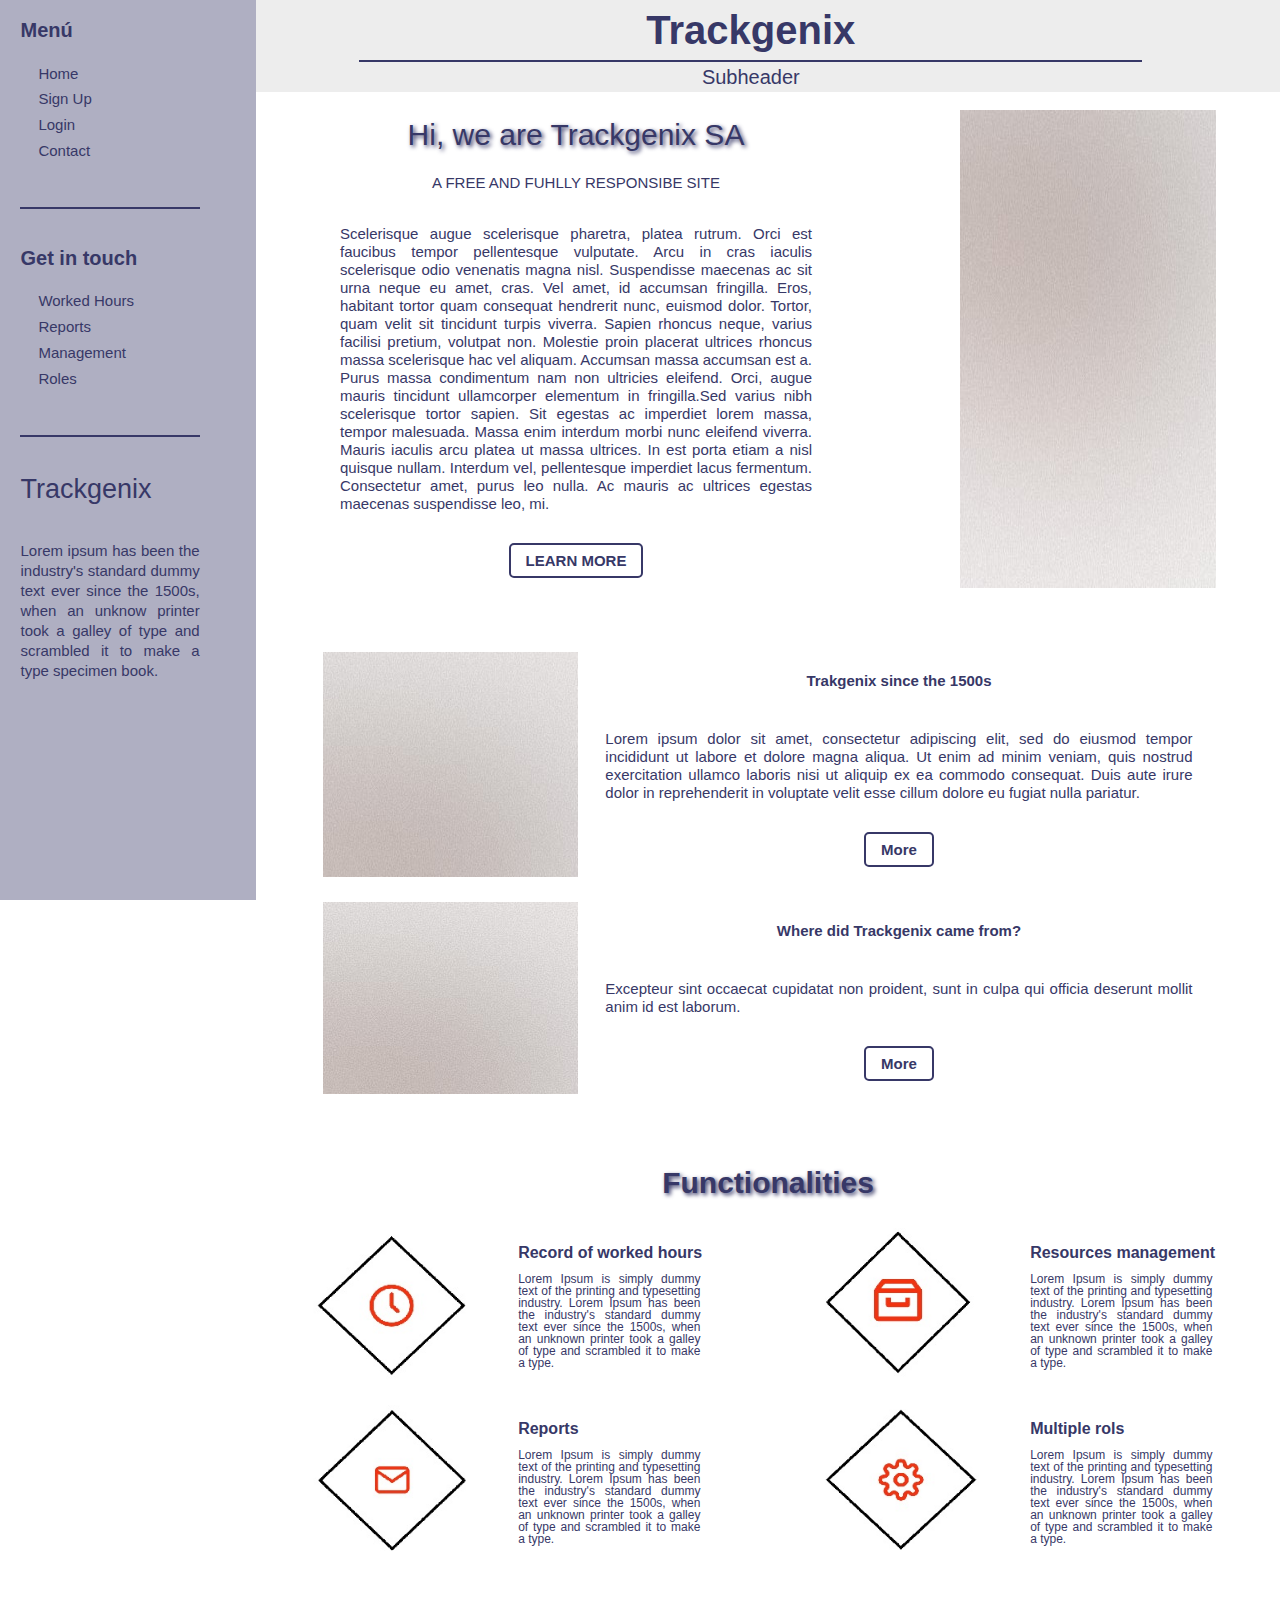
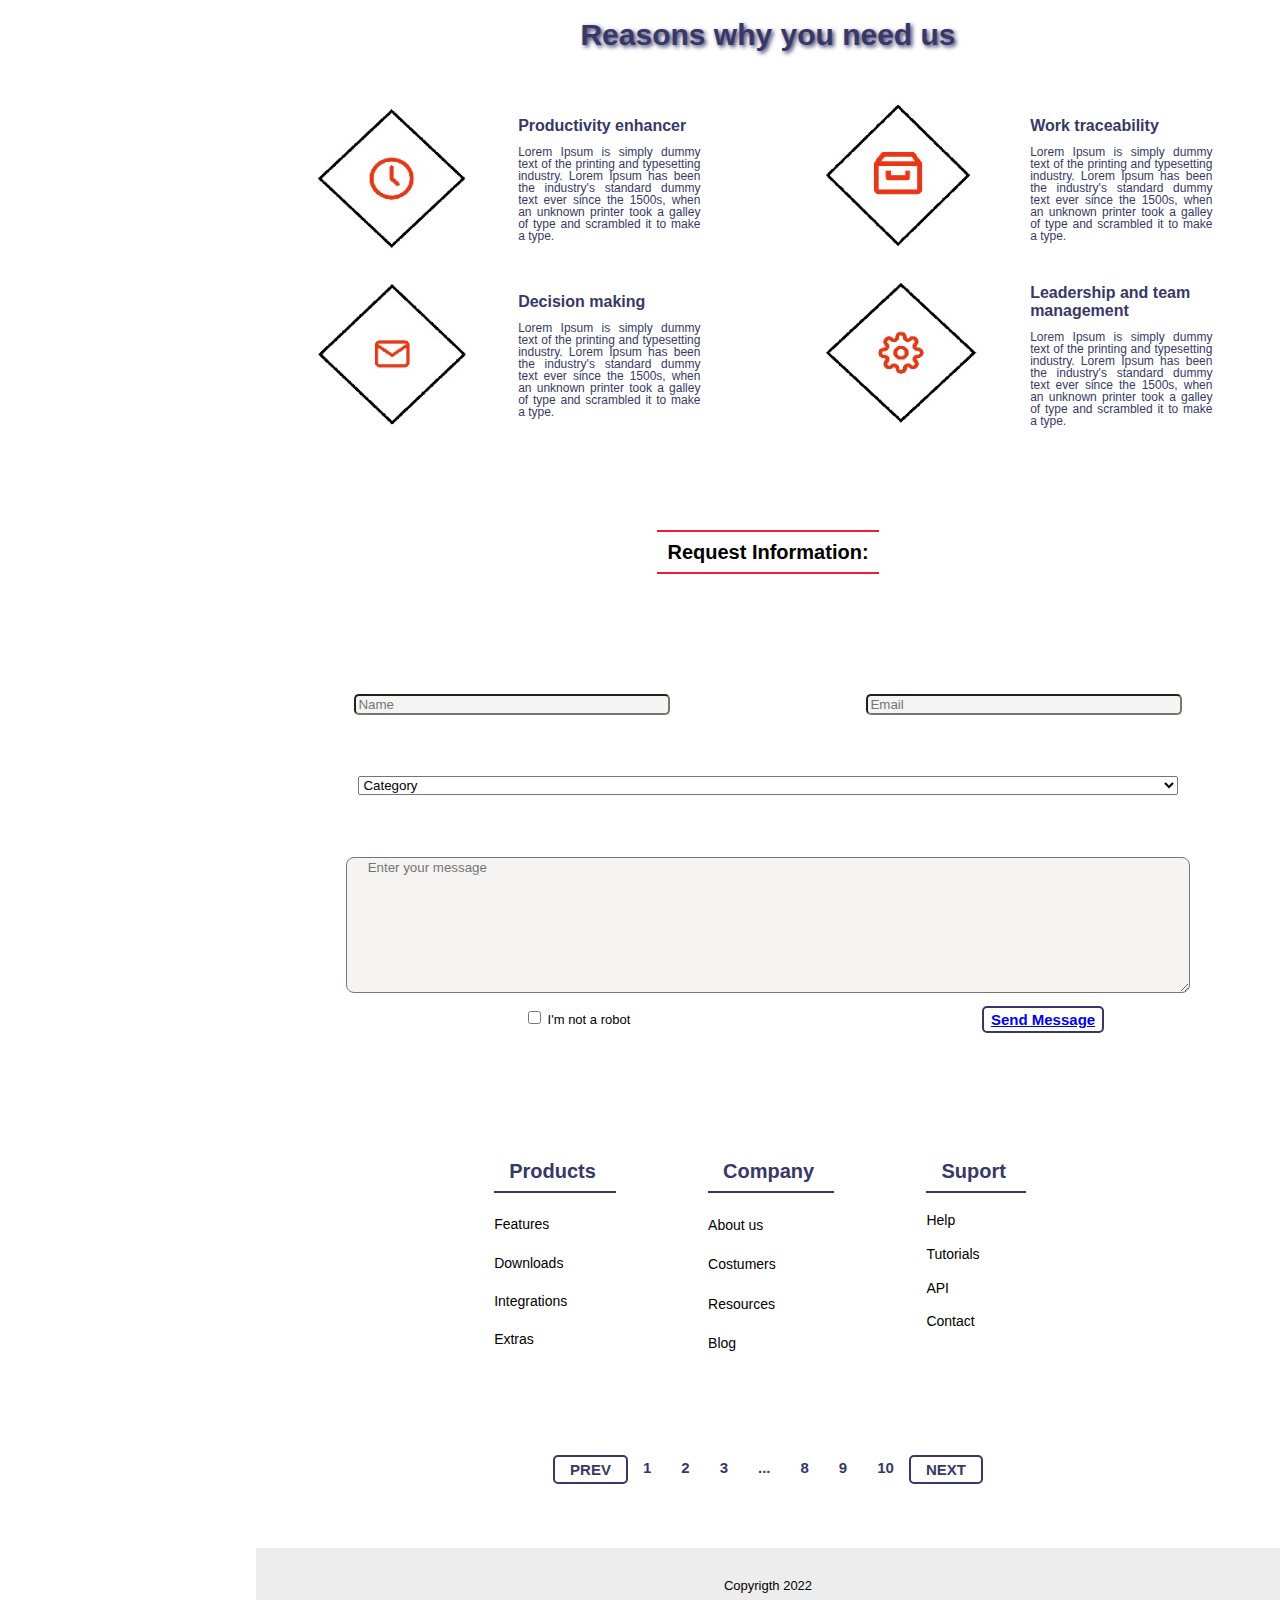
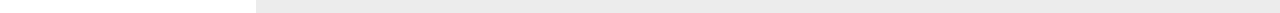
<file: Semana-04/index.html>
<!DOCTYPE html>
<html lang="en">
    <head>
        <meta charset="UTF-8">
        <meta http-equiv="X-UA-Compatible" content="IE=edge">
        <meta name="viewport" content="width=device-width, initial-scale=1.0">
        <title>Document</title>
        <link rel="stylesheet" href="https://cdnjs.cloudflare.com/ajax/libs/font-awesome/6.1.1/css/all.min.css" integrity="sha512-KfkfwYDsLkIlwQp6LFnl8zNdLGxu9YAA1QvwINks4PhcElQSvqcyVLLD9aMhXd13uQjoXtEKNosOWaZqXgel0g==" crossorigin="anonymous" referrerpolicy="no-referrer" />
        <link rel="stylesheet" href="css/reset.css">
        <link rel="stylesheet" href="css/header.css">
        <link rel="stylesheet" href="css/sidebar.css">
        <link rel="stylesheet" href="css/styles.css">
        <link rel="stylesheet" href="css/footer.css">
    </head>
    <body>
        <header>
            <div class="header-content">
                <div class="icon1">
                    <a href="https://www.menu.com/"><i class="fa-solid fa-bars"></i></a>
                </div>
                <div class="title">
                    <h1>Trackgenix</h1>
                    <h2>Subheader</h2>
                </div>
            </div>
        </header>
       <!--SIDEBAR-->
       <div class="sidebar">
            <div class="icon2">
                <a href="https://www.menu.com/"><i class="fa-solid fa-bars"></i></a>
            </div>
           <div class="menu">
                <p>
                    Menú
                </p>
                <ul>
                    <li>
                        Home
                    </li>
                    <li>
                        Sign Up
                    </li>
                    <li>
                        Login
                    </li>
                    <li>
                        Contact
                    </li>
                </ul>
            </div>
            <div class="line1">
            </div>
            <div class="get-in-touch">
                <p>
                    Get in touch
            </p>
            <ul>
                <li>
                    Worked Hours
                </li>
                <li>
                    Reports
                </li>
                <li>
                    Management
                </li>
                <li>
                    Roles
                </li>
            </ul>
            </div>
            <div class="line2">
            </div>
            <div class="track">
                <h2>Trackgenix</h2>
                <p>
                    Lorem ipsum has been the industry's standard dummy text ever
                    since the 1500s, when an unknow printer took a galley of type
                    and scrambled it to make a type specimen book.
                </p>
            </div>
        </div>
       <!--CONTENT-->
       <div class="firts-page">
            <img src="./IMAGENES/pic03.jpg">
            <div class="content">
                <h2>Hi, we are Trackgenix SA</h2>
                <h3>A FREE AND FUHLLY RESPONSIBE SITE</h3>
                <p>
                    Scelerisque augue scelerisque pharetra, platea rutrum. Orci est faucibus 
                    tempor pellentesque vulputate. Arcu in cras iaculis scelerisque odio venenatis 
                    magna nisl. Suspendisse maecenas ac sit urna neque eu amet, cras. Vel amet, id 
                    accumsan fringilla. Eros, habitant tortor quam consequat hendrerit nunc, euismod 
                    dolor. Tortor, quam velit sit tincidunt turpis viverra. Sapien rhoncus neque, varius 
                    facilisi pretium, volutpat non. Molestie proin placerat ultrices rhoncus massa 
                    scelerisque hac vel aliquam. Accumsan massa accumsan est a. Purus massa condimentum 
                    nam non ultricies eleifend. Orci, augue mauris tincidunt ullamcorper elementum in 
                    fringilla.Sed varius nibh scelerisque tortor sapien. Sit egestas ac imperdiet lorem massa, 
                    tempor malesuada. Massa enim interdum morbi nunc eleifend viverra. Mauris iaculis arcu 
                    platea ut massa ultrices. In est porta etiam a nisl quisque nullam. Interdum vel, 
                    pellentesque imperdiet lacus fermentum. Consectetur amet, purus leo nulla. Ac mauris ac 
                    ultrices egestas maecenas suspendisse leo, mi.
                </p>
                <div class="learn-more">
                    <a href="https://www.menu.com/">LEARN MORE</a>
                </div>
            </div>
       </div>
       <div class="history">
            <img class="img-01"src="./IMAGENES/pic02.jpg">
            <div class="first-p">
                <h3>Trakgenix since the 1500s</h3>
                <p>
                    Lorem ipsum dolor sit amet, consectetur adipiscing elit, sed do eiusmod tempor incididunt ut labore et dolore magna aliqua. Ut enim ad minim veniam, quis nostrud exercitation ullamco laboris nisi ut aliquip ex ea commodo consequat. Duis aute irure dolor in reprehenderit in voluptate velit esse cillum dolore eu fugiat nulla pariatur.  
                </p>
                <div class="more-01">
                    <a href="https://www.menu.com/">More</a>
                </div>
            </div>
            <img class="img-02" src="./IMAGENES/pic02.jpg">
            <div class="second-p">
                <h3>Where did Trackgenix came from?</h3>
                <p>
                    Excepteur sint occaecat cupidatat non proident, sunt in culpa qui officia deserunt mollit anim id est laborum.
                </p>
                <div class="more-02">
                    <a href="https://www.menu.com/">More</a>
                </div>
            </div>
        </div>
       <div class="function">
                <h2>Functionalities</h2>
            <div class="record">
                <img src="./IMAGENES/reloj.jpg">
                <div class="record-leters">
                    <h3>Record of worked hours</h3>
                    <p>
                        Lorem Ipsum is simply dummy text of the printing and typesetting industry. 
                        Lorem Ipsum has been the industry's standard dummy text ever since the 1500s, 
                        when an unknown printer took a galley of type and scrambled it to make a type.
                    </p>
                </div>
            </div>
            <div class="reso">
                <img src="./IMAGENES/caja.jpg">
                <div class="reso-leters">
                    <h3>Resources management</h3>
                    <p>
                        Lorem Ipsum is simply dummy text of the printing and typesetting industry. 
                        Lorem Ipsum has been the industry's standard dummy text ever since the 1500s, 
                        when an unknown printer took a galley of type and scrambled it to make a type.
                    </p>
                </div>
            </div>
            <div class="reports">
                <img src="./IMAGENES/mail.jpg">
                <div class="reports-leters">
                    <h3>Reports</h3>
                    <p>
                        Lorem Ipsum is simply dummy text of the printing and typesetting industry. 
                        Lorem Ipsum has been the industry's standard dummy text ever since the 1500s, 
                        when an unknown printer took a galley of type and scrambled it to make a type.
                    </p>
                </div>
            </div>
            <div class="rols">
                <img src="./IMAGENES/rueda.jpg">
                <div class="rols-leters">
                    <h3>Multiple rols</h3>
                    <p>
                        Lorem Ipsum is simply dummy text of the printing and typesetting industry. 
                        Lorem Ipsum has been the industry's standard dummy text ever since the 1500s, 
                        when an unknown printer took a galley of type and scrambled it to make a type.
                    </p>
                </div>
            </div>
        </div>
        <div class="reasons">
            <h2>Reasons why you need us</h2>
            <div class="product">
                <img src="./IMAGENES/reloj.jpg">
                <div class="product-leters">
                    <h3>Productivity enhancer</h3>
                    <p>
                        Lorem Ipsum is simply dummy text of the printing and typesetting industry. 
                        Lorem Ipsum has been the industry's standard dummy text ever since the 1500s, 
                        when an unknown printer took a galley of type and scrambled it to make a type.
                    </p>
                </div>
            </div>
            <div class="work">
                <img src="./IMAGENES/caja.jpg">
                <div class="work-leters">
                    <h3>Work traceability</h3>
                    <p>
                        Lorem Ipsum is simply dummy text of the printing and typesetting industry. 
                        Lorem Ipsum has been the industry's standard dummy text ever since the 1500s, 
                        when an unknown printer took a galley of type and scrambled it to make a type.
                    </p>
                </div>
            </div>
            <div class="decision">
                <img src="./IMAGENES/mail.jpg">
                <div class="decision-leters">
                    <h3>Decision making</h3>
                    <p>
                        Lorem Ipsum is simply dummy text of the printing and typesetting industry. 
                        Lorem Ipsum has been the industry's standard dummy text ever since the 1500s, 
                        when an unknown printer took a galley of type and scrambled it to make a type.
                    </p>
                </div>
            </div>
            <div class="leader">
                <img src="./IMAGENES/rueda.jpg">
                <div class="leader-leters">
                    <h3>Leadership and team management</h3>
                    <p>
                        Lorem Ipsum is simply dummy text of the printing and typesetting industry. 
                        Lorem Ipsum has been the industry's standard dummy text ever since the 1500s, 
                        when an unknown printer took a galley of type and scrambled it to make a type.
                    </p>
                </div>
            </div>
        </div>
        <!--FORMS-->
        <div class="recuest-start">
            <h2>Request Information:</h2>
        </div>
        <form>
            <input type="text" name="firstname" placeholder="Name">
            <input type="text" name="email" placeholder="Email">
            <div class="category">
                <select>
                    <option value="disabled" disabled selected>Category</option>
                    <option value="value1">Human Resources</option>
                    <option value="value2">Systems</option>
                    <option value="value3">Comercialization</option>
                </select>
            </div>
            <textarea type="textarea" placeholder="Enter your message"></textarea>
            <div class="robot-checkbox">
                <input name="checkbox-2" type="checkbox">
                <label for="checkbox-2">I'm not a robot</label>
            </div>
            <div class="send-bottom">
                <a href="https://www.menu.com/">Send Message</a>
            </div>
        </form>
        <div class="final-list">
            <div class="list1">
                <ol>
                    <h3>Products</h3>
                    <li>Features</li>
                    <li>Downloads</li>
                    <li>Integrations</li>
                    <li>Extras</li>
                </ol>
            </div>
            <div class="list2">
                <ol>
                    <h3>Company</h3>
                    <li>About us</li>
                    <li>Costumers</li>
                    <li>Resources</li>
                    <li>Blog</li>
                </ol>
            </div>
            <div class="list3">
                <ol>
                    <h3>Suport</h3>
                    <li>Help</li>
                    <li>Tutorials</li>
                    <li>API</li>
                    <li>Contact</li>
                </ol>
            </div>
        </div>
        <div class="botton-pages">
            <a name="prev" href="https://www.menu.com/">PREV</a>
            <a name="button" href="https://www.menu.com/">1</a>
            <a name="button" href="https://www.menu.com/">2</a>
            <a name="button" href="https://www.menu.com/">3</a>
            <a name="button" href="https://www.menu.com/">...</a>
            <a name="button" href="https://www.menu.com/">8</a>
            <a name="button" href="https://www.menu.com/">9</a>
            <a name="button" href="https://www.menu.com/">10</a>
            <a name="next" href="https://www.menu.com/">NEXT</a>
        </div>
        <footer>
            <ul class="links2">
                <li>
                    <a href="https://es-la.facebook.com/"><i class="fa-brands fa-facebook-square"></i></a>
                </li>
                <li>
                    <a href="https://twitter.com/?lang=es"><i class="fa-brands fa-twitter"></i></a>
                </li>
                <li>
                    <a href="https://www.linkedin.com/"><i class="fa-brands fa-linkedin"></i></a>
                </li>
                <li>
                    <a href="https://www.instagram.com/"><i class="fa-brands fa-instagram"></i></a>
                </li>
                <li>
                    <a href="https://github.com/"><i class="fa-brands fa-github"></i></a>
                </li>
            </ul>
            <p>
                Copyrigth 2022
            </p>
        </footer>
    </body>
</html>
</file>
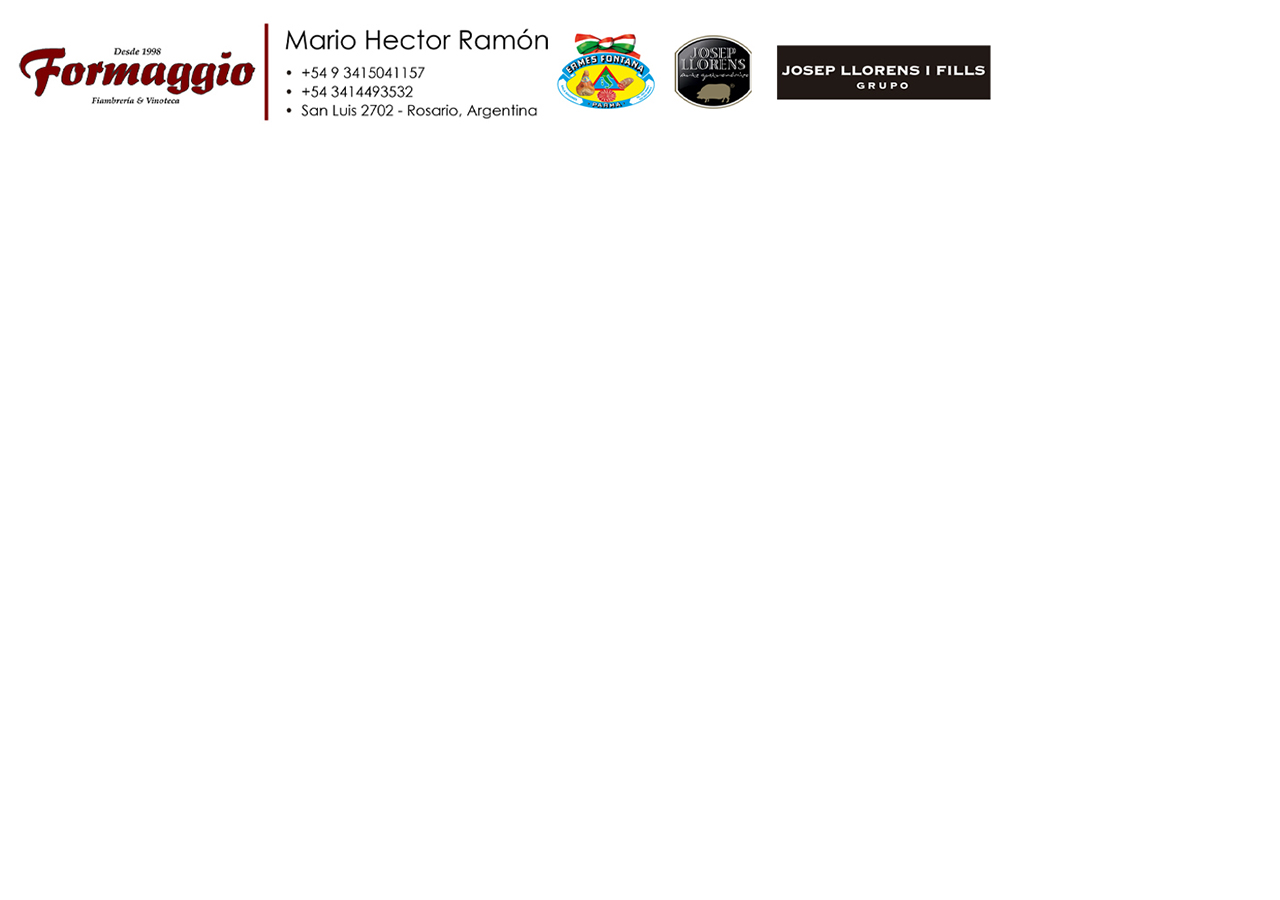
<file: Pato/firma.html>
<!DOCTYPE html>
<html lang="en">
<head>
    <meta charset="UTF-8">
    <meta http-equiv="X-UA-Compatible" content="IE=edge">
    <meta name="viewport" content="width=device-width, initial-scale=1.0">
    <title>Document</title>
</head>
<body>
    <img src="./imagenes/Firmanueva.jpg">
</html>
</file>
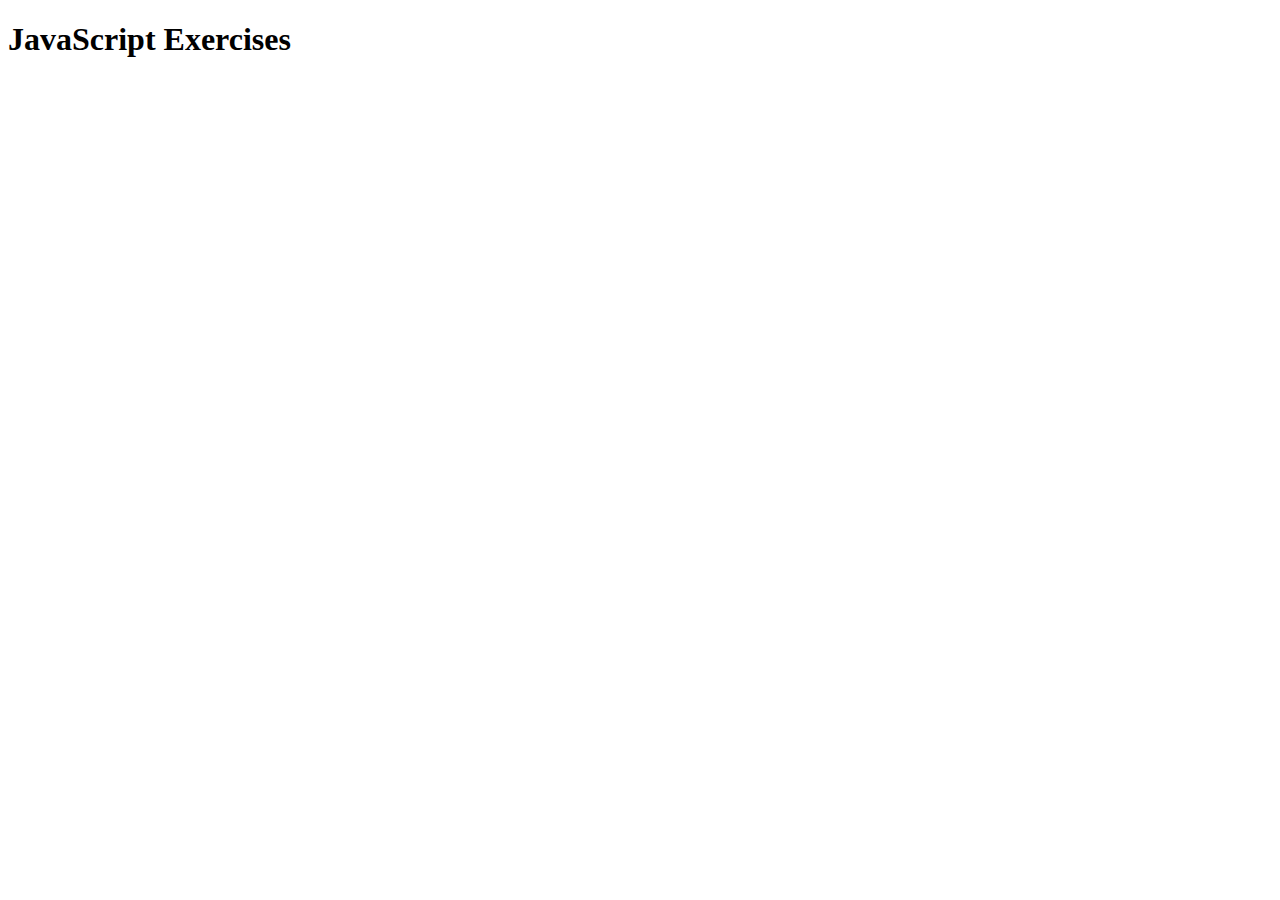
<file: Semana-05/indexjs.html>
<!DOCTYPE html>
<html lang="en">
<head>
    <meta charset="UTF-8">
    <meta http-equiv="X-UA-Compatible" content="IE=edge">
    <meta name="viewport" content="width=device-width, initial-scale=1.0">
    <title>Document</title>
    <script src="./exercises/01_variables_and_operators.js"></script>
    <script src="./exercises/02_strings.js"></script>
    <script src="./exercises/03_arrays.js"></script>
    <script src="./exercises/04_if_else.js"></script>
    <script src="./exercises/05_for.js"></script>
    <script src="./exercises/06_functions.js"></script>
</head>
<body>
    <h1>JavaScript Exercises</h1>
</body>
</html>
</file>
<file: Semana-04/css/header.css>
header{
    position: fixed;
    width: 100%;
}

.header-content{
    background-color: #ededed;
    display: flex;
}

.icon1{
    display: flex;
    font-size: 160%;
    justify-content: end;
    padding-top: 10px;
    padding-right: 10px;
    flex: 1;
}

@media screen and (min-width: 768px){
    .icon1{
        background-color: rgb(175, 175, 194);
    }        
}

.title{
    font-family: -apple-system, BlinkMacSystemFont, 'Segoe UI', Roboto, Oxygen, Ubuntu, Cantarell, 'Open Sans', 'Helvetica Neue', sans-serif;
    color: rgb(55, 56, 103);
    flex: 5;

}

.title h1{
    font-size: 40px;
    font-weight: bold;
    padding: 10px 0;
    display: flex;
    justify-content: center;
    
    
}

.title h2{
    font-size: 20px;
    display: flex;
    padding: 5px 0;
    border-top: solid 2px rgb(55, 56, 103);
    margin: 0 13%;
    justify-content: center;
}
</file>
<file: Semana-04/css/sidebar.css>
.sidebar{
    background-color: rgb(175, 175, 194);
    position: fixed;
    display: none;
    flex-direction: column;
    width: 20%;
    height: 100%;
}

@media screen and (min-width: 768px){
    .sidebar{
        display: flex;
    }        
}

.icon2{
    display: flex;
    font-size: 160%;
    justify-content: end;
    padding: 10px 10px 10px 0;
}

.menu p{
    font-family: -apple-system, BlinkMacSystemFont, 'Segoe UI', Roboto, Oxygen, Ubuntu, Cantarell, 'Open Sans', 'Helvetica Neue', sans-serif;
    font-size: 20px;
    color: rgb(55, 56, 103);
    font-weight: bold;
    padding-left: 8%;
}

.menu ul{
    margin-top: 10%;
    display: flex;
    flex-direction: column;
    justify-content: center;
    padding-left: 15%;
}

.menu li{
    font-family: -apple-system, BlinkMacSystemFont, 'Segoe UI', Roboto, Oxygen, Ubuntu, Cantarell, 'Open Sans', 'Helvetica Neue', sans-serif;
    font-size: 15px;
    color: rgb(55, 56, 103);
    margin-bottom: 5%;
    
}

.line1{
    border-style:solid;
    border-width:1px;
    border-color:rgb(55, 56, 103);
    margin: 15% 22% 15% 8%;
}

.get-in-touch p{
    font-family: -apple-system, BlinkMacSystemFont, 'Segoe UI', Roboto, Oxygen, Ubuntu, Cantarell, 'Open Sans', 'Helvetica Neue', sans-serif;
    font-size: 20px;
    color: rgb(55, 56, 103);
    font-weight: bold;
    padding-left: 8%;
}

.get-in-touch ul{
    margin-top: 10%;
    justify-content: center;
    padding-left: 15%;
}

.get-in-touch li{
    font-family: -apple-system, BlinkMacSystemFont, 'Segoe UI', Roboto, Oxygen, Ubuntu, Cantarell, 'Open Sans', 'Helvetica Neue', sans-serif;
    font-size: 15px;
    color: rgb(55, 56, 103);
    margin-bottom: 5%;
}

.line2{
    border-style:solid;
    border-width:1px;
    border-color:rgb(55, 56, 103);
    margin: 15% 22% 15% 8%;
}

.track h2{
    font-family: -apple-system, BlinkMacSystemFont, 'Segoe UI', Roboto, Oxygen, Ubuntu, Cantarell, 'Open Sans', 'Helvetica Neue', sans-serif;
    font-size: 27px;
    color: rgb(55, 56, 103);
    padding-left: 8%;
}

.track p{
    font-size: 15px;
    font-family: -apple-system, BlinkMacSystemFont, 'Segoe UI', Roboto, Oxygen, Ubuntu, Cantarell, 'Open Sans', 'Helvetica Neue', sans-serif;
    color: rgb(55, 56, 103);
    line-height: 20px;
    text-align: justify;
    margin: 15% 22% 15% 8%;
}
</file>
<file: Semana-04/css/styles.css>
.firts-page{
    display: flex;
    flex-direction: row-reverse;
    flex-wrap: wrap;
    padding-top: 110px;
    justify-content: space-around;
    text-align: center;
}

.firts-page img{
    display: flex;
}

.content h2{
    font-size: 30px;
    font-family: -apple-system, BlinkMacSystemFont, 'Segoe UI', Roboto, Oxygen, Ubuntu, Cantarell, 'Open Sans', 'Helvetica Neue', sans-serif;
    color: rgb(55, 56, 103);
    line-height: 20px;
    text-shadow: 2px 2px 4px #373867;
    display: flex;
    justify-content: center;
    padding: 15px 0;
}

.content h3{
    font-size: 15px;
    font-family: -apple-system, BlinkMacSystemFont, 'Segoe UI', Roboto, Oxygen, Ubuntu, Cantarell, 'Open Sans', 'Helvetica Neue', sans-serif;
    color: rgb(55, 56, 103);
    display: flex;
    justify-content: center;
    padding: 15px 0;
}

.content p{
    font-size: 15px;
    font-family: -apple-system, BlinkMacSystemFont, 'Segoe UI', Roboto, Oxygen, Ubuntu, Cantarell, 'Open Sans', 'Helvetica Neue', sans-serif;
    color: rgb(55, 56, 103);
    line-height: 18px;
    text-align: justify;
    padding: 20px;
}

.learn-more{
    display: flex;
    justify-content: center;
    padding: 10px;
}

.content a{
    font-size: 15px;
    font-family: -apple-system, BlinkMacSystemFont, 'Segoe UI', Roboto, Oxygen, Ubuntu, Cantarell, 'Open Sans', 'Helvetica Neue', sans-serif;
    font-weight: bolder;
    color: rgb(55, 56, 103);
    border: 2px solid #373867;
    border-radius: 5px;
    background-color: #fff;
    padding: 8px 15px;  
    text-decoration: none;
    display: flex;
    justify-content: center;   
}

.history{
    display: flex;
    flex-wrap: wrap;
    justify-content: space-around;
    padding: 5% 5%;
}

.first-p h3{
    font-size: 15px;
    font-family: -apple-system, BlinkMacSystemFont, 'Segoe UI', Roboto, Oxygen, Ubuntu, Cantarell, 'Open Sans', 'Helvetica Neue', sans-serif;
    color: rgb(55, 56, 103);
    line-height: 18px;
    text-align: justify;
    font-weight: bold;
    display: flex;
    justify-content: center;
    padding: 20px;
}

.first-p p{
    font-size: 15px;
    font-family: -apple-system, BlinkMacSystemFont, 'Segoe UI', Roboto, Oxygen, Ubuntu, Cantarell, 'Open Sans', 'Helvetica Neue', sans-serif;
    color: rgb(55, 56, 103);
    line-height: 18px;
    text-align: justify;
    padding: 20px;
}

.more-01{
    display: flex;
    justify-content: center;
    padding: 10px;
}

.more-01 a{
    font-size: 15px;
    font-family: -apple-system, BlinkMacSystemFont, 'Segoe UI', Roboto, Oxygen, Ubuntu, Cantarell, 'Open Sans', 'Helvetica Neue', sans-serif;
    font-weight: bolder;
    color: rgb(55, 56, 103);
    border: 2px solid #373867;
    border-radius: 5px;
    background-color: #fff;
    padding: 8px 15px;  
    text-decoration: none;
    display: flex;
    justify-content: center; 
}

.img-02{
    margin-top: 25px;
}

.second-p h3{
    font-size: 15px;
    font-family: -apple-system, BlinkMacSystemFont, 'Segoe UI', Roboto, Oxygen, Ubuntu, Cantarell, 'Open Sans', 'Helvetica Neue', sans-serif;
    color: rgb(55, 56, 103);
    line-height: 18px;
    text-align: justify;
    font-weight: bold;
    display: flex;
    justify-content: center;
    padding: 20px;
}

.second-p p{
    font-size: 15px;
    font-family: -apple-system, BlinkMacSystemFont, 'Segoe UI', Roboto, Oxygen, Ubuntu, Cantarell, 'Open Sans', 'Helvetica Neue', sans-serif;
    color: rgb(55, 56, 103);
    line-height: 18px;
    text-align: justify;
    padding: 20px;
}

.more-02{
    display: flex;
    justify-content: center;
    padding: 10px;
}

.more-02 a{
    font-size: 15px;
    font-family: -apple-system, BlinkMacSystemFont, 'Segoe UI', Roboto, Oxygen, Ubuntu, Cantarell, 'Open Sans', 'Helvetica Neue', sans-serif;
    font-weight: bolder;
    color: rgb(55, 56, 103);
    border: 2px solid #373867;
    border-radius: 5px;
    background-color: #fff;
    padding: 8px 15px;  
    text-decoration: none;
    display: flex;
    justify-content: center; 
}

.function{
    display: flex;
    flex-wrap: wrap;
    justify-content: space-around;
}

.function h2{
    display: flex;
    font-family: -apple-system, BlinkMacSystemFont, 'Segoe UI', Roboto, Oxygen, Ubuntu, Cantarell, 'Open Sans', 'Helvetica Neue', sans-serif;
    font-size: 30px;
    font-weight: bold;
    color: rgb(55, 56, 103);
    text-shadow: 2px 2px 4px #373867;
    padding: 10px 9%;
    display: flex;
    justify-content: center;
    width: 100%;
}

.function h3{
    font-size: 16px;
    font-family: -apple-system, BlinkMacSystemFont, 'Segoe UI', Roboto, Oxygen, Ubuntu, Cantarell, 'Open Sans', 'Helvetica Neue', sans-serif;
    color: rgb(55, 56, 103);
    line-height: 18px;
    font-weight: bold;
    display: flex;
    padding-bottom: 5px;
    margin: 3%;

}

.function p{
    font-size: 12px;
    font-family: -apple-system, BlinkMacSystemFont, 'Segoe UI', Roboto, Oxygen, Ubuntu, Cantarell, 'Open Sans', 'Helvetica Neue', sans-serif;
    color: rgb(55, 56, 103);
    line-height: 12px;
    text-align: justify;
    margin: 3% 8% 3% 3%;

}

.record, .reso, .reports, .rols{
    display: flex;
    justify-content: space-between;
    align-items: center;
    margin-top: 20px;
}

.function img{
    width: 40%;
    height: auto;
}

.reasons{
    display: flex;
    flex-wrap: wrap;
    justify-content: space-around;
}

.reasons h2{
    display: flex;
    font-family: -apple-system, BlinkMacSystemFont, 'Segoe UI', Roboto, Oxygen, Ubuntu, Cantarell, 'Open Sans', 'Helvetica Neue', sans-serif;
    font-size: 30px;
    font-weight: bold;
    color: rgb(55, 56, 103);
    text-shadow: 2px 2px 4px #373867;
    padding: 10px 9%;
    display: flex;
    justify-content: center;
    width: 100%;
    margin: 5% 0 2% 0;
    text-align: center;

}

.reasons h3{
    font-size: 16px;
    font-family: -apple-system, BlinkMacSystemFont, 'Segoe UI', Roboto, Oxygen, Ubuntu, Cantarell, 'Open Sans', 'Helvetica Neue', sans-serif;
    color: rgb(55, 56, 103);
    line-height: 18px;
    font-weight: bold;
    display: flex;
    padding-bottom: 5px;
    margin: 3%;

}

.reasons p{
    font-size: 12px;
    font-family: -apple-system, BlinkMacSystemFont, 'Segoe UI', Roboto, Oxygen, Ubuntu, Cantarell, 'Open Sans', 'Helvetica Neue', sans-serif;
    color: rgb(55, 56, 103);
    line-height: 12px;
    text-align: justify;
    margin: 3% 8% 3% 3%;

}

.product, .work, .decision, .leader{
    display: flex;
    justify-content: space-between;
    align-items: center;
    margin-top: 20px;
}

.reasons img{
    width: 40%;
    height: auto;
}

.recuest-start{
    display: flex;
    justify-content: space-around;
    font-family: -apple-system, BlinkMacSystemFont, 'Segoe UI', Roboto, Oxygen, Ubuntu, Cantarell, 'Open Sans', 'Helvetica Neue', sans-serif;
    font-size: 20px;
    font-weight: bold;
    color: rgb(0, 0, 0);
    padding: 7px;
    margin-top: 7%;
    margin-bottom: 4%;
}

.recuest-start h2{
    border-top: #F11A41 2px solid;
    border-bottom: #F11A41 2px solid;
    padding: 10px;
}

form{
    display: flex;
    flex-wrap: wrap;
    justify-content: space-around;
}

form [type="text"]{
    display: flex;
    margin-top: 6%;
    width: 80%;
    font-family: -apple-system, BlinkMacSystemFont, 'Segoe UI', Roboto, Oxygen, Ubuntu, Cantarell, 'Open Sans', 'Helvetica Neue', sans-serif;
    border-radius: 5px;
    background-color: #F6F3F3;
}

form .category{
    display: flex;
    justify-content: center;
    margin-top: 6%;
    width: 80%;
    font-family: -apple-system, BlinkMacSystemFont, 'Segoe UI', Roboto, Oxygen, Ubuntu, Cantarell, 'Open Sans', 'Helvetica Neue', sans-serif;
    border-radius: 5px;
}

form [type="textarea"]{
    display: flex;
    margin-top: 6%;
    width: 80%;
    font-family: -apple-system, BlinkMacSystemFont, 'Segoe UI', Roboto, Oxygen, Ubuntu, Cantarell, 'Open Sans', 'Helvetica Neue', sans-serif;
    padding-left: 2%;
    padding-bottom: 80%;
    border-radius: 8px;
    background-color: #F6F3F3;
}

form .robot-checkbox{
    font-family: -apple-system, BlinkMacSystemFont, 'Segoe UI', Roboto, Oxygen, Ubuntu, Cantarell, 'Open Sans', 'Helvetica Neue', sans-serif;
    font-size: 13px;
    margin-top: 15px;
}

form .send-bottom{
    font-size: 15px;
    font-family: -apple-system, BlinkMacSystemFont, 'Segoe UI', Roboto, Oxygen, Ubuntu, Cantarell, 'Open Sans', 'Helvetica Neue', sans-serif;
    font-weight: bolder;
    color: rgb(55, 56, 103);
    border: 2px solid #373867;
    border-radius: 5px;
    background-color: #fff;
    padding: 4px 7px 4px 7px;  
    text-decoration: none;
    display: flex;
    justify-content: center;
    margin-top: 13px;
}

select{ 
    width: 100% 
}

.final-list{
    display: flex;
    flex-direction: column;
    padding-top: 8%;
    padding-left: 15%;
}

.final-list h3{
    font-size: 20px;
    font-family: -apple-system, BlinkMacSystemFont, 'Segoe UI', Roboto, Oxygen, Ubuntu, Cantarell, 'Open Sans', 'Helvetica Neue', sans-serif;
    font-weight: bold;
    border-bottom: 2px #373867 solid ;
    padding-bottom: 10px;
    padding-left: 15px;
    margin-right: 35%;
    color: #373867
}

.final-list li{
    font-size: 14px;
    font-family: -apple-system, BlinkMacSystemFont, 'Segoe UI', Roboto, Oxygen, Ubuntu, Cantarell, 'Open Sans', 'Helvetica Neue', sans-serif;
    padding-top: 5%;
}

.list1, .list2, .list3{
    padding-bottom: 10%;
}

@media screen and (min-width: 768px){
    .firts-page{
        display: flex;
        margin-left: 20%;
        
    }
    .content{
        width: 50%;

    }
    .history{
        display: flex;
        margin-left: 20%;
    }
    .first-p{
        width: 70%;
    }
    .second-p{
        width: 70%;
    }
    .second-p h3{
        margin-top: 25px;
    }
    .function{
        display: flex;
        margin-left: 20%;
    }
    .record, .reso, .reports, .rols{
        width: 40%;
    }
    .record-leters, .reso-leters, .reports-leters, .rols-leters{
        width: 50%;
    }
    .reasons{
        display: flex;
        margin-left: 20%;
    }
    .product, .work, .decision, .leader{
        width: 40%;
    }
    .product-leters, .work-leters, .decision-leters, .leader-leters{
        width: 50%;
    }
    .recuest-start{
        display: flex;
        margin-left: 20%;
    }
    form{
        display: flex;
        margin-left: 20%;
    }
    form .robot-checkbox{
        margin-left: 9%;
    }
    form input[type="text"]{
        width: 30%;
        margin-left: 5%;
        margin-right: 5%;
    }
    form [type="textarea"]{
        padding-bottom: 10%;
    }
    .final-list{
        display: flex;
        flex-direction: row;
        margin-left: 20%;
        justify-content: space-around;
        padding-top: 10%;
    }
    .list3{
        margin-right: 25%;
    } 
    .final-list h3{
        margin-right: 0;
        padding-right: 20px;
    }   
    .final-list li{
        padding-top: 20%;
    } 
    .list1, .list2, .list3{
        padding-bottom: 5%;
    }
}
</file>
<file: Semana-04/css/footer.css>
.botton-pages{
    display: none;
}

footer{
    background-color: #ededed;
    display: flex;
    flex-direction: column;
}

.links2{
    display: flex;
    justify-content: center;
}

.links2 li{
    margin: 7% 10px 0 10px;
}

footer p{
    display: flex;
    justify-content: center;
    font-family: -apple-system, BlinkMacSystemFont, 'Segoe UI', Roboto, Oxygen, Ubuntu, Cantarell, 'Open Sans', 'Helvetica Neue', sans-serif;
    font-size: 13px;
    padding-top: 1%;
    padding-bottom: 7%;
}

@media screen and (min-width: 768px){
    footer{
        display: flex;
        margin-left: 20%;
    }
    .links2 li{
        margin-top: 2%;
    }
    footer p{
        padding-bottom: 2%;
    }
    
    .botton-pages{
        display: flex;
        justify-content: center;
        margin: 5% 0 5% 20%;
    }

    .botton-pages [name="next"], [name="prev"]{
        font-size: 15px;
        font-family: -apple-system, BlinkMacSystemFont, 'Segoe UI', Roboto, Oxygen, Ubuntu, Cantarell, 'Open Sans', 'Helvetica Neue', sans-serif;
        font-weight: bolder;
        text-transform:uppercase;
        background-color: white;
        color: #373867;
        padding: 5px 15px;
        border: 2px solid #373867;
        border-radius: 5px;
        text-decoration: none;
    }
    .botton-pages [name="button"]{
        font-size: 15px;
        font-family: -apple-system, BlinkMacSystemFont, 'Segoe UI', Roboto, Oxygen, Ubuntu, Cantarell, 'Open Sans', 'Helvetica Neue', sans-serif;
        font-weight: bolder;
        text-transform:uppercase;
        background-color: white;
        color: #373867;
        text-decoration: none;
        padding: 5px 15px;

    }

}
</file>
